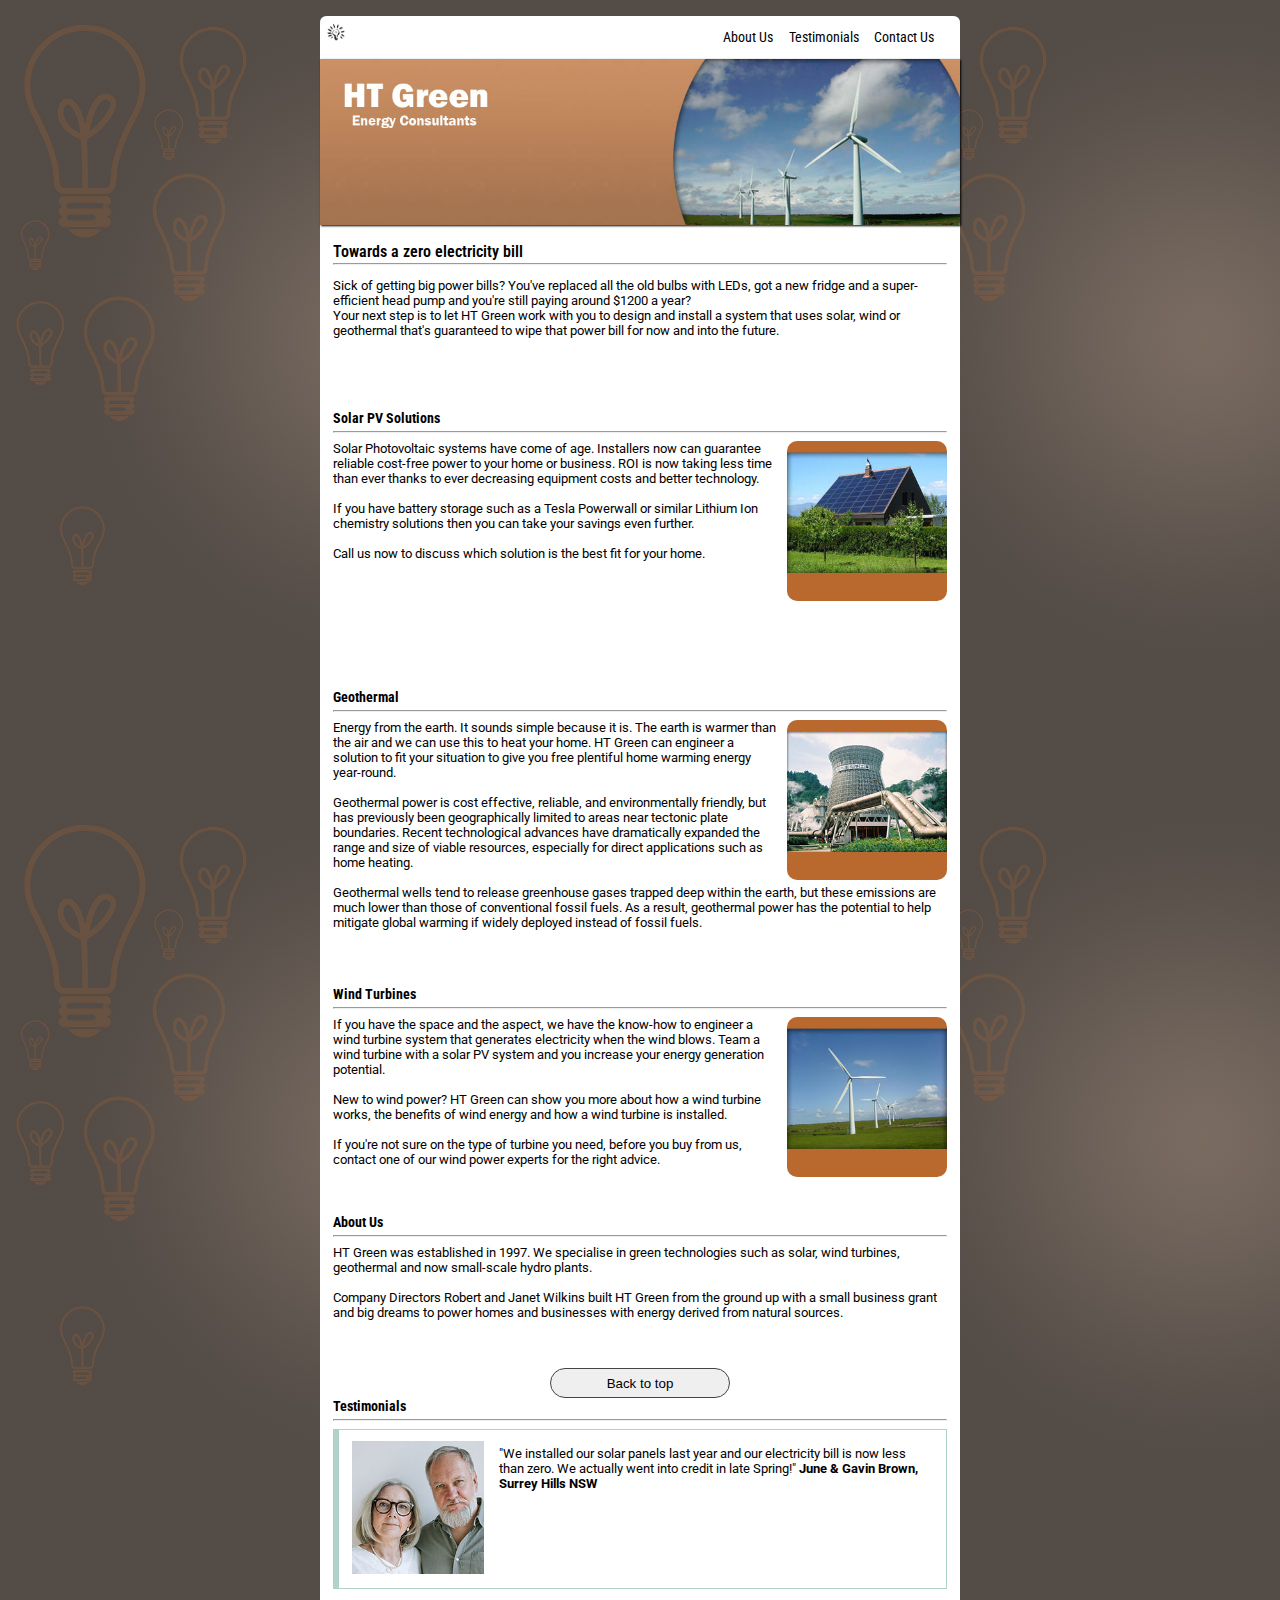
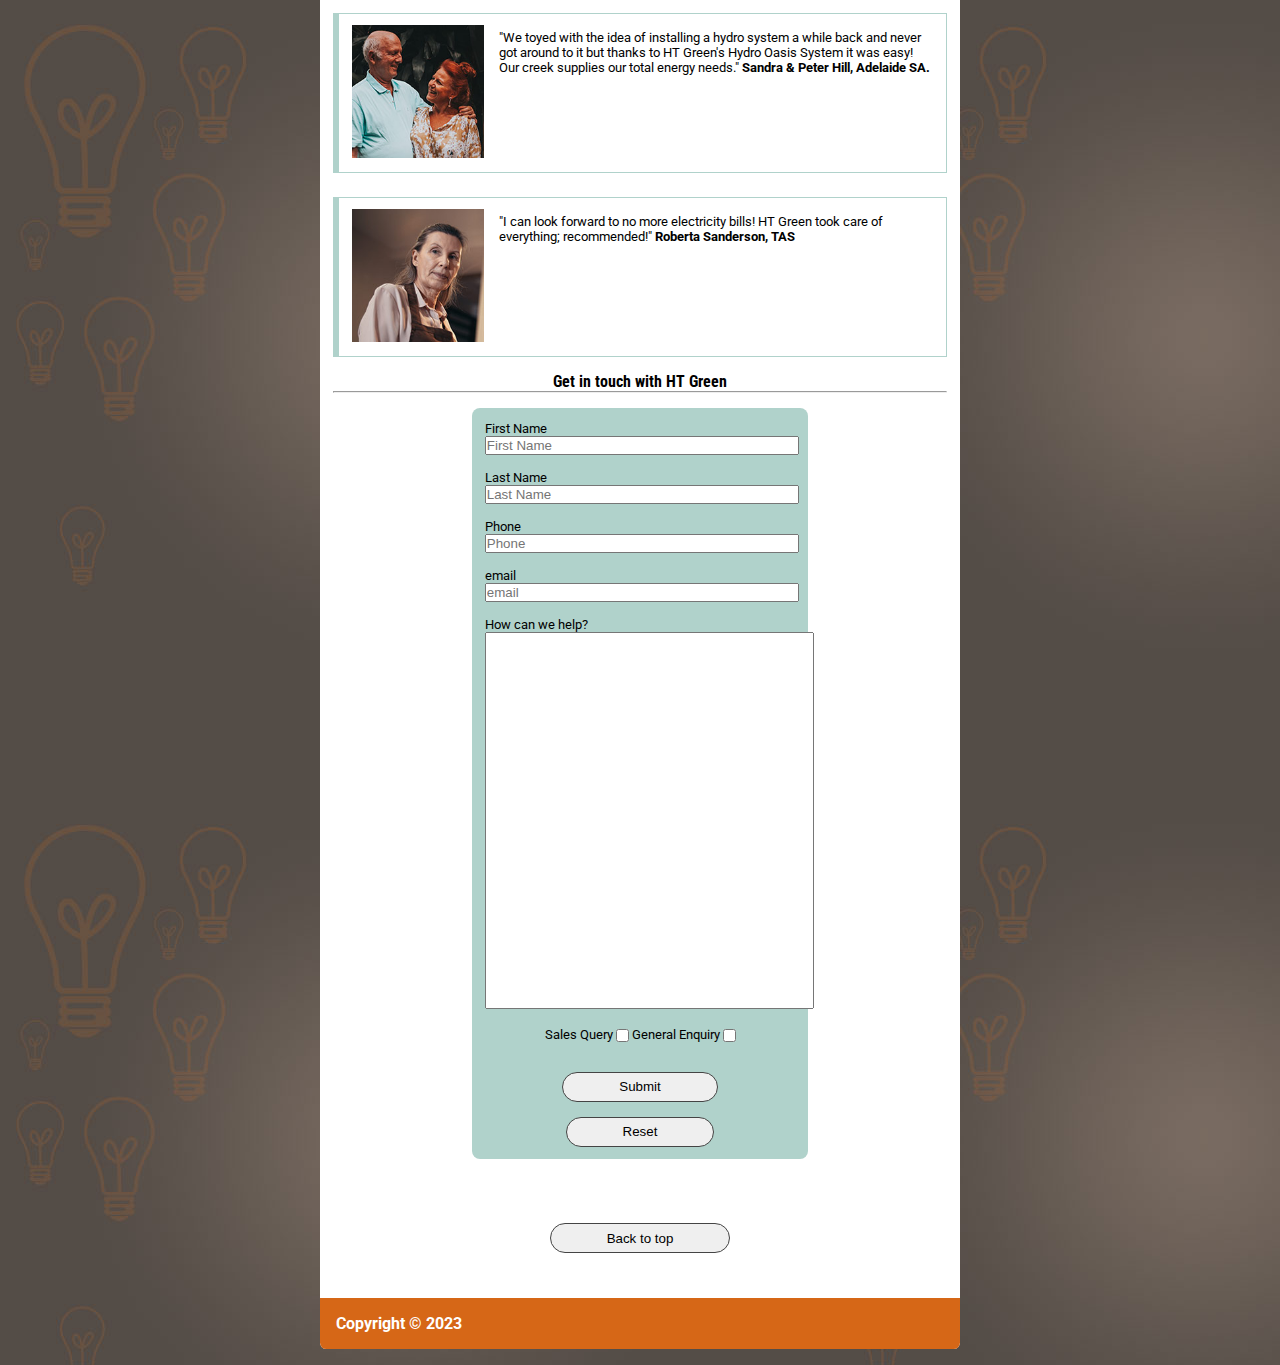
<file: index.html>
<!DOCTYPE html>
<html lang="en">

<head>
    <meta charset="UTF-8">
    <meta http-equiv="X-UA-Compatible" content="IE=edge">
    <meta name="viewport" content="width=device-width, initial-scale=1.0">
    <title>HT Green Energy Consultants</title>
    <link rel="preconnect" href="https://fonts.googleapis.com">
    <link rel="preconnect" href="https://fonts.gstatic.com" crossorigin>
    <link
        href="https://fonts.googleapis.com/css2?family=Roboto+Condensed:wght@400;700&family=Roboto:wght@400;500;700;900&display=swap"
        rel="stylesheet">
    <link rel="stylesheet" href="css/style.css">
</head>

<body>

    <main id="container">
        <img src="images/logo32.png" id="logo" alt="logo" width="32">
        <nav id="nav">
            <ul>
                <li><a href="#about-us">About Us</a></li>
                <li><a href="#ttml">Testimonials</a></li>
                <li><a href="#contact-form">Contact Us</a></li>
            </ul>
        </nav>
        <img src="images/htgreen-hero.jpg" id="hero" alt="HT Green hero">
        <div id="content">
            <dl><!--The twazeb id stands for "Towards a zero electricity bill"-->
                <dt id="twazeb">Towards a zero electricity bill</dt>
                <dd>
                    <hr id="hr-top">
                    Sick of getting big power bills? You've replaced all the old bulbs with LEDs, got a new fridge and a
                    super-efficient head pump and you're still paying around $1200 a year?
                </dd>
            </dl>
            <p id="top-p">Your next step is to let HT Green work with you to design and install a system that uses
                solar, wind or
                geothermal that's guaranteed to wipe that power bill for now and into the future.</p>



            <article>
                <h1 id="spvs">Solar PV Solutions</h1>
                <hr class="hr">
                <img src="images/pv250.jpg" alt="House with solar panels on the roof, hedge and some trees in front."
                    class="first3img">
                Solar Photovoltaic systems have come of age. Installers now can guarantee reliable cost-free power to
                your home or business. ROI is now taking less time than ever thanks to ever decreasing equipment costs
                and better technology.
            </article>

            <br>
            <p>If you have battery storage such as a Tesla Powerwall or similar Lithium Ion chemistry solutions then you
                can take your savings even further.</p>
            <br>
            <p> Call us now to discuss which solution is the best fit for your home. </p>



            <article>
                <h2 id="geothermal">Geothermal</h2>
                <hr class="hr">
                <img src="images/geo250.jpg" alt="Picture of geothermal power plant cooling tower." class="first3img">
                Energy from the earth. It sounds simple because it is. The earth is warmer than
                the air and we can use this to heat your home. HT Green can engineer a solution
                to fit your situation to give you free plentiful home warming energy year-round.
                <br>
                <br>
                Geothermal power is cost effective, reliable, and environmentally friendly, but
                has previously been geographically limited to areas near tectonic plate
                boundaries. Recent technological advances have dramatically expanded the
                range and size of viable resources, especially for direct applications such as
                home heating.
                <br>
                <br>
                Geothermal wells tend to release greenhouse gases trapped deep within the
                earth, but these emissions are much lower than those of conventional fossil fuels.
                As a result, geothermal power has the potential to help mitigate global warming
                if widely deployed instead of fossil fuels.
            </article>


            <article>
                <h2 id="wind">Wind Turbines</h2>
                <hr class="hr">
                <img src="images/turbine250.jpg"
                    alt="Multiple wind turbines in a field. In a row, with a slightly cloudly blue sky."
                    class="first3img">
                If you have the space and the aspect, we have the know-how to engineer a
                wind turbine system that generates electricity when the wind blows. Team a
                wind turbine with a solar PV system and you increase your energy generation
                potential.
            </article>
            <br>
            <p>New to wind power? HT Green can show you more about how a wind turbine
                works, the benefits of wind energy and how a wind turbine is installed.</p>
            <br>
            <p>If you're not sure on the type of turbine you need, before you buy from us,
                contact one of our wind power experts for the right advice.</p>



            <!--About section-->
            <br>
            <article>
                <h2 id="about-us">About Us</h2>
                <hr class="hr">
                HT Green was established in 1997. We specialise in green technologies such as solar, wind turbines,
                geothermal and
                now small-scale hydro plants.

                <br>
                <br>
                <!--For some reason the articles need two <br> tags unlike the <p> tags.-->
                Company Directors Robert and Janet Wilkins built HT Green from the ground up with a small business grant
                and big
                dreams to power homes and businesses with energy derived from natural sources.
            </article>



            <!--For the return to top button ABOVE the testimonials-->
            <form action="#nav" id="pos-btn"><button type=submit class="btp">Back to top</button></form>

            <p id="ttml">Testimonials</p>
            <hr class="hr">
            <div id="imgttml-container"><img src="images/testimonials/j-g-brown-200.jpg"
                    alt="older man and woman, June and Gavin Brown." class="ttml-img">
                <p class="ttmlall">"We installed our solar panels last year and our electricity bill is
                    now less than zero. We actually went into credit in late Spring!"
                    <strong>June & Gavin Brown, Surrey Hills NSW</strong>
                </p>
            </div>
            <div id="imgttml-container2"><img src="images/testimonials/s-p-hill-200.jpg"
                    alt="old man and woman, Sandra and Peter Hill." class="ttml-img">
                <p class="ttmlall">"We toyed with the idea of installing a hydro system a while back
                    and never got around to it but thanks to HT Green's Hydro Oasis
                    System it was easy! Our creek supplies our total energy needs."
                    <strong>Sandra & Peter Hill, Adelaide SA.</strong>
                </p>
            </div>
            <div id="imgttml-container3"><img src="images/testimonials/r-sanderson-200.jpg"
                    alt="Old woman, Roberta Sanderson." class="ttml-img">
                <p class="ttmlall">"I can look forward to no more electricity bills! HT Green took
                    care of everything; recommended!"
                    <strong>Roberta Sanderson, TAS</strong>
                </p>
            </div>
            <br>
            <h2 id="contact-us">Get in touch with HT Green</h2>
            <hr>
            <br>
            <form action="thanks.html" id="contact-form">
                <label for="firstname">First Name</label>
                <br>
                <input type="text" name="firstname" id="firstname" placeholder="First Name" required>
                <br><br>
                <label for="lastname">Last Name</label>
                <br>
                <input type="text" name="lastname" id="lastname" placeholder="Last Name" required>
                <br><br>
                <label for="phonenumber">Phone</label>
                <br>
                <input type="tel" name="phonenumber" id="phonenumber" placeholder="Phone" required>
                <br><br>
                <label for="email">email</label>
                <br>
                <input type="email" name="email" id="email" placeholder="email" required>
                <br><br>
                <label for="help">How can we help?</label>
                <br>
                <textarea name="text" id="help" cols="39" rows="25"></textarea>
                <br><br>
                <div id="chks-form">
                    <label for="salesquery">Sales Query</label>
                    <input type="checkbox" name="salesquery" id="salesquery">
                    <label for="generalenquiry">General Enquiry</label>
                    <input type="checkbox" name="General Enquiry" id="generalenquiry">
                </div>
                <br><br>
                <div id="form-btns">
                    <input type="submit" id="submit-btn">
                    <br><br>
                    <input type="reset" id="reset-btn">
                </div>
            </form>
            <!--For the return to top button BENEATH the contact forms-->
            <form action="#nav" id="pos-btn2"><button type=submit class="btp">Back to top</button></form>
        </div>
        <footer>Copyright &copy; 2023</footer>
    </main>


</body>

</html>
</file>
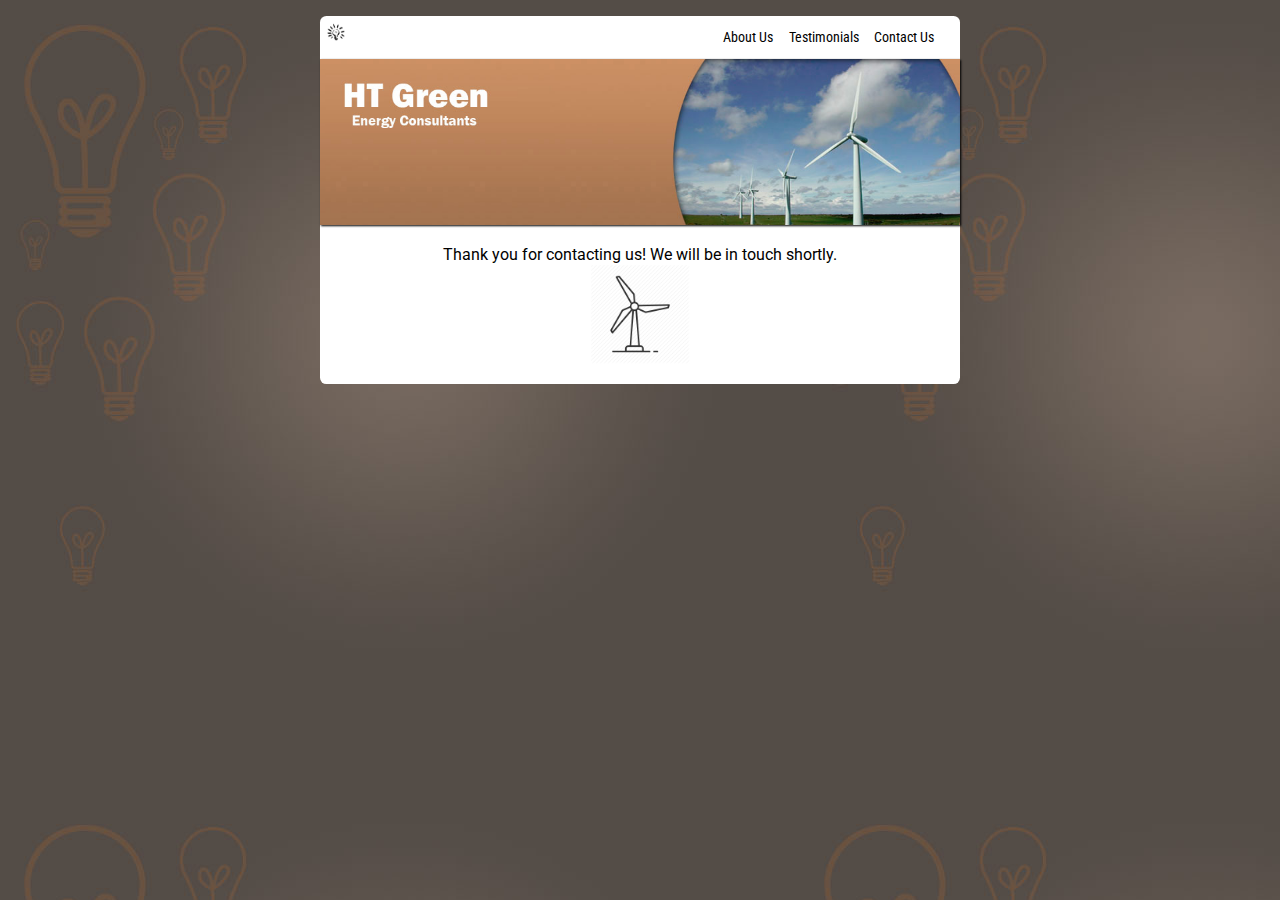
<file: thanks.html>
<!DOCTYPE html>
<html lang="en">

<head>
    <meta charset="UTF-8">
    <meta http-equiv="X-UA-Compatible" content="IE=edge">
    <meta name="viewport" content="width=device-width, initial-scale=1.0">
    <title>HT Green Energy Consultants</title>
    <link rel="preconnect" href="https://fonts.googleapis.com">
    <link rel="preconnect" href="https://fonts.gstatic.com" crossorigin>
    <link
        href="https://fonts.googleapis.com/css2?family=Roboto+Condensed:wght@400;700&family=Roboto:wght@400;500;700;900&display=swap"
        rel="stylesheet">
    <link rel="stylesheet" href="css/style.css">
</head>

<body>

    <main id="container">
        <img src="images/logo32.png" id="logo" alt="logo" width="32">
        <nav id="nav">
            <ul>
                <li><a href="#about-us">About Us</a></li>
                <li><a href="#ttml">Testimonials</a></li>
                <li><a href="#contact-form">Contact Us</a></li>
            </ul>
        </nav>
        <img src="images/htgreen-hero.jpg" id="hero" alt="HT Green hero">
        <div id="content2">

            <p>Thank you for contacting us! We will be in touch shortly.</p>
            <img id="windmill" src="images/windmill.png" alt="Windmill clip up" width="100">
        </div>

    </main>


</body>

</html>
</file>
<file: css/style.css>
* {
    box-sizing: border-box;
    margin: 0;
    padding: 0;
}

body {
    font-family: 'Roboto', sans-serif;
    background-image: url(../images/bg800bulbs.jpg);
}

#container {
    max-width: 50vw;
    margin-left: auto;
    margin-right: auto;
    min-width: 23.5rem;
    /*Adjust this to change how small the website can go*/
}

#twazeb {
    /*For the "Towards a zero electricity bill" text*/
    font-size: 1rem;
    font-weight: 600;
    font-family: 'Roboto Condensed', sans-serif;
}

main {
    background-color: white;
    border-radius: 0.4rem 0.4rem 0.4rem 0.4rem;
    margin: 1rem;
}

footer {
    /*Naturally, this is for the footer of the page.*/
    border-bottom-left-radius: 0.4rem;
    border-bottom-right-radius: 0.4rem;
    font-weight: 700;
    color: white;
    background-color: rgb(214, 103, 23);
    padding: 1rem 0rem 1rem 1rem;
}

#header-line {
    margin: 0.1rem 0rem 0.2rem 0rem;
}

#hero {
    /*HERO IMAGE*/
    max-width: 50vw;
    box-shadow: 1px 1px 2px black;
    min-width: 23.5rem;
}

#logo {
    padding: 0.4em;
}

ul,
li {
    /*For the links on the nav bar*/
    list-style: none;
    display: inline;
    padding: 0.8rem 0.8rem 0.8rem 0rem;
}

a {
    text-decoration: none;
    color: black;
}

nav {
    /*For adjusting the navigation bar container*/
    max-width: 16rem;
    display: flex;
    justify-content: space-evenly;
    float: right;
    font-size: 0.9rem;
    font-family: 'Roboto Condensed', sans-serif;
    font-weight: 400;
}

#content {
    padding: 0.8rem;
    font-size: 0.8rem;
    min-width: 23.5rem;
}

#hr-top {
    margin-top: 0.15rem;
    margin-bottom: 0.8rem;
}

#top-p {
    margin-bottom: 4.5rem;
}

#spvs,
#wind,
#geothermal,
#about-us,
#ttml {
    font-size: 0.9rem;
    font-weight: 700;
    font-family: 'Roboto Condensed', sans-serif;
}

.hr {
    /*For all hr elements*/
    margin-top: 0.25rem;
    margin-bottom: 0.5rem;
}

.first3img {
    /*For the first 3 images on the page (not the hero or nav logo though)*/
    border-radius: 10px;
    float: right;
    max-width: 10rem;
    max-height: 10rem;
    margin-left: 0.5rem
}


#geothermal {
    margin-top: 8rem;
}

#wind {
    margin-top: 3.5rem;
}

#about-us {
    margin-top: 2rem;
    font-family: 'Roboto Condensed', sans-serif;
}

.btp {
    padding-left: 3.5rem;
    padding-right: 3.5rem;
    padding-top: 0.4rem;
    padding-bottom: 0.4rem;
    border-radius: 1.5rem;
    border: solid 1px rgb(68, 68, 68);
}

#pos-btn {
    text-align: center;
    margin-top: 3rem
}

#pos-btn2 {
    text-align: center;
    margin-top: 4rem;
    margin-bottom: 2rem;
}

.ttml-img {
    max-width: 10rem;
    max-height: 10rem;
    padding-top: 0.7rem;
    padding-bottom: 1rem;
    padding-left: 0.8rem;
    float: left;
}

#imgttml-container,
#imgttml-container2,
#imgttml-container3 {
    /*For borders around the testimonial images*/
    border-top: 1px solid rgba(176, 210, 203);
    border-right: 1px solid rgba(176, 210, 203);
    border-bottom: 1px solid rgba(176, 210, 203);
    border-left: 6px solid rgba(176, 210, 203);
    height: 10rem;
}

#imgttml-container2,
#imgttml-container3 {
    margin-top: 1.5rem;
}

.ttmlall {
    padding: 1rem;
    padding-left: 10rem;
    text-overflow: clip;
}

a,
button:hover {
    cursor: pointer;
}

#contact-us {
    font-family: 'Roboto Condensed', sans-serif;
    font-size: 1rem;
    text-align: center;
}

textarea {
    resize: none;
}

#salesquery,
#generalenquiry {
    vertical-align: middle;
}

#contact-form {
    border: 2px;
    border-radius: 0.5rem;
    padding: 0.8rem;
    max-width: 21rem;
    margin-left: auto;
    margin-right: auto;
    background-color: rgba(176, 210, 203);
}

#submit-btn,
#reset-btn {
    padding-left: 3.5rem;
    padding-right: 3.5rem;
    padding-top: 0.4rem;
    padding-bottom: 0.4rem;
    border-radius: 1.5rem;
    border: solid 0.1rem rgb(68, 68, 68);
    cursor: pointer;
}

#form-btns {
    text-align: center;
}

#chks-form {
    text-align: center;
}

#content2 {
    padding: 1rem;
    text-align: center;
}

#firstname,
#lastname,
#phonenumber,
#email {
    padding-right: 8.3rem;
}

@media (max-width: 768px) {
    #content {
        font-size: 1rem;
        line-height: 1.5;
        margin-left: 0;
        margin-right: 0;
    }

    #imgttml-container2 {
        float: none;
        font-size: 1rem;
        height: 17.8rem;
    }

    #imgttml-container {
        height: 13.5rem;
    }

    #imgttml-container3 {
        height: 12rem;
    }

    #imgttml-container3 #imgttml-container,
    #spvs,
    #wind,
    #geothermal,
    #about-us,
    #ttml,
    #twazeb {
        font-size: 1.5rem;
    }

    .first3img {
        width: 100%;
        max-width: 500px;
        max-height: 500px;
    }
}
</file>
